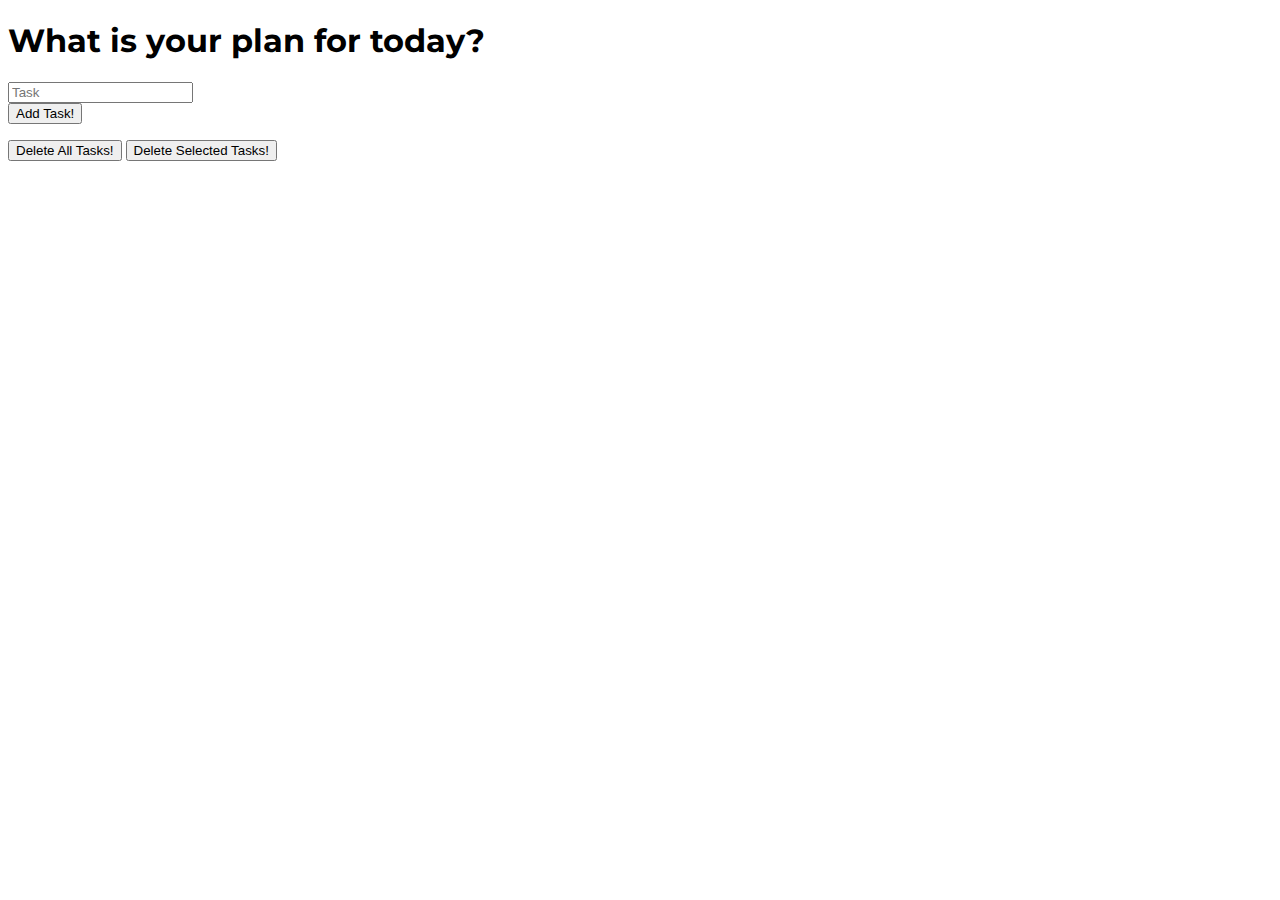
<file: Task1/index.html>
<!DOCTYPE html>
<html lang="en">

<head>
    <meta charset="UTF-8">
    <meta http-equiv="X-UA-Compatible" content="IE=edge">
    <meta name="viewport" content="width=device-width, initial-scale=1.0">
    <title>Document</title>
    <link href="https://cdn.jsdelivr.net/npm/bootstrap@5.1.3/dist/css/bootstrap.min.css" rel="stylesheet"
        integrity="sha384-1BmE4kWBq78iYhFldvKuhfTAU6auU8tT94WrHftjDbrCEXSU1oBoqyl2QvZ6jIW3" crossorigin="anonymous">
    <link href="https://fonts.googleapis.com/css2?family=Montserrat:wght@400;500;900&display=swap" rel="stylesheet">
    <style>
        body {
            font-family: "Montserrat";
        }
    </style>
</head>

<body>
    <style>
        .list-group-item span {
            font-weight: 500 !important;
        }
    </style>
    <div class="container">
        <h1 class="my-5">What is your plan for today?</h1>
        <div class="row mb-3">
            <div class="col-md-8">
                <input type="text" class="form-control task-title" placeholder="Task">
            </div>
            <div class="col-md-4">
                <button id="add-task" type="button" class="btn btn-success d-block w-100 ">Add Task!</button>
            </div>
        </div>
        <div class="tasks mb-3">
            <ul class="list-group">
            </ul>
        </div>
        <button id="remove-task" type="button" class="btn btn-danger d-none">Delete All Tasks!</button>
        <button id="remove-selected-task" type="button" class="btn btn-warning d-none">Delete Selected Tasks!</button>
    </div>
    <script src="main.js"></script>
</body>

</html>
</file>
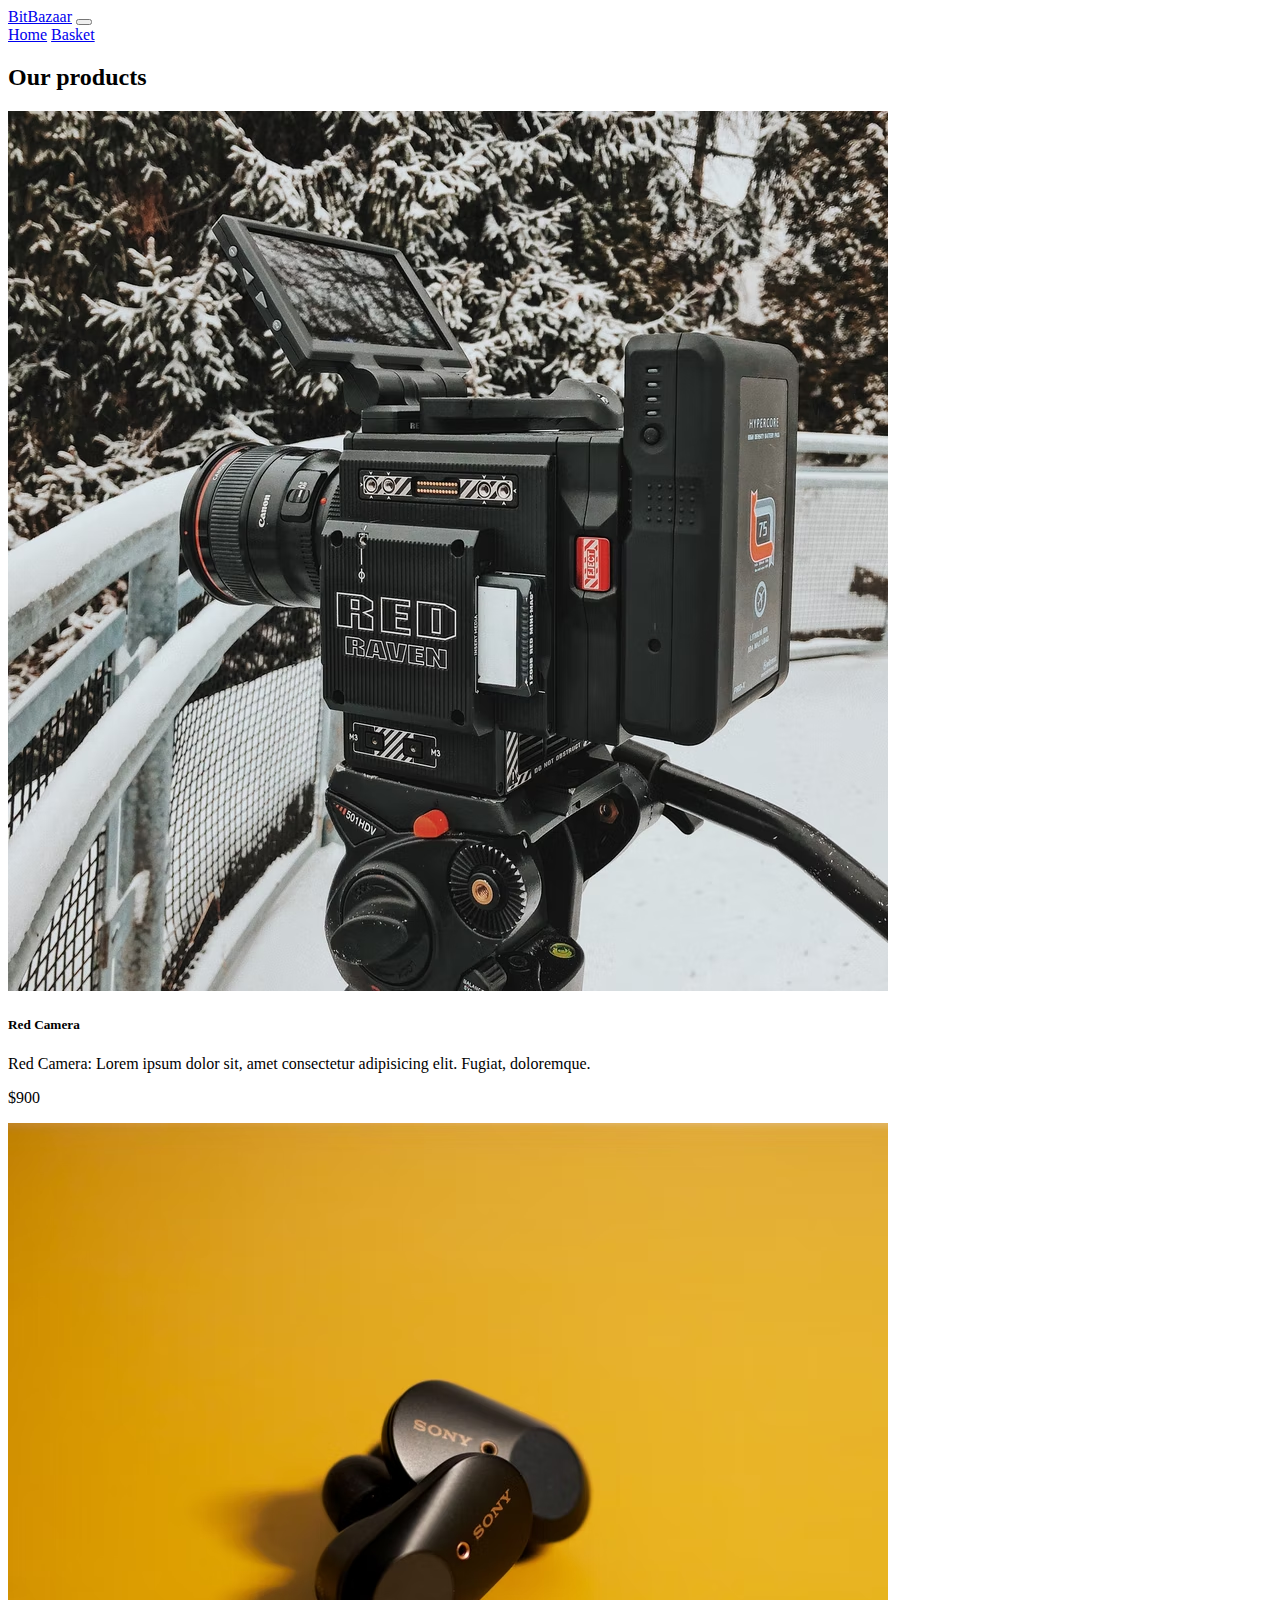
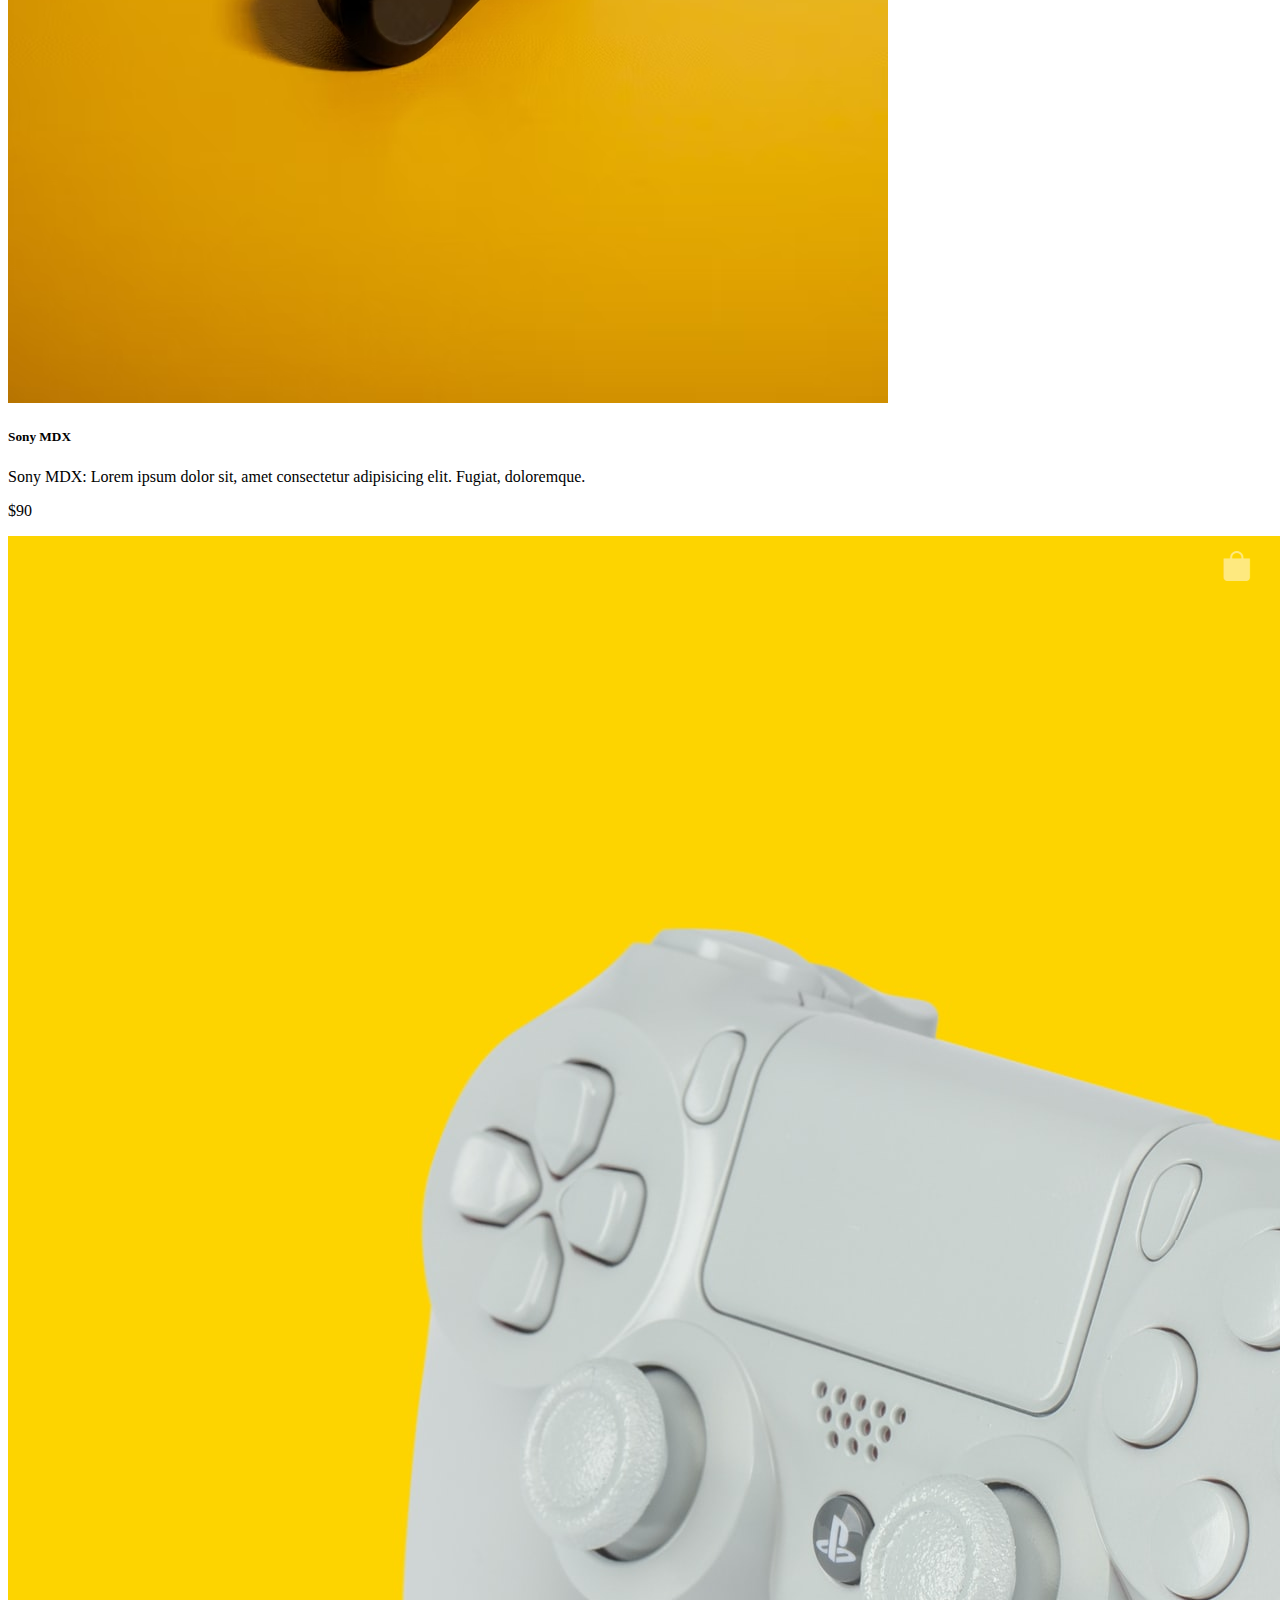
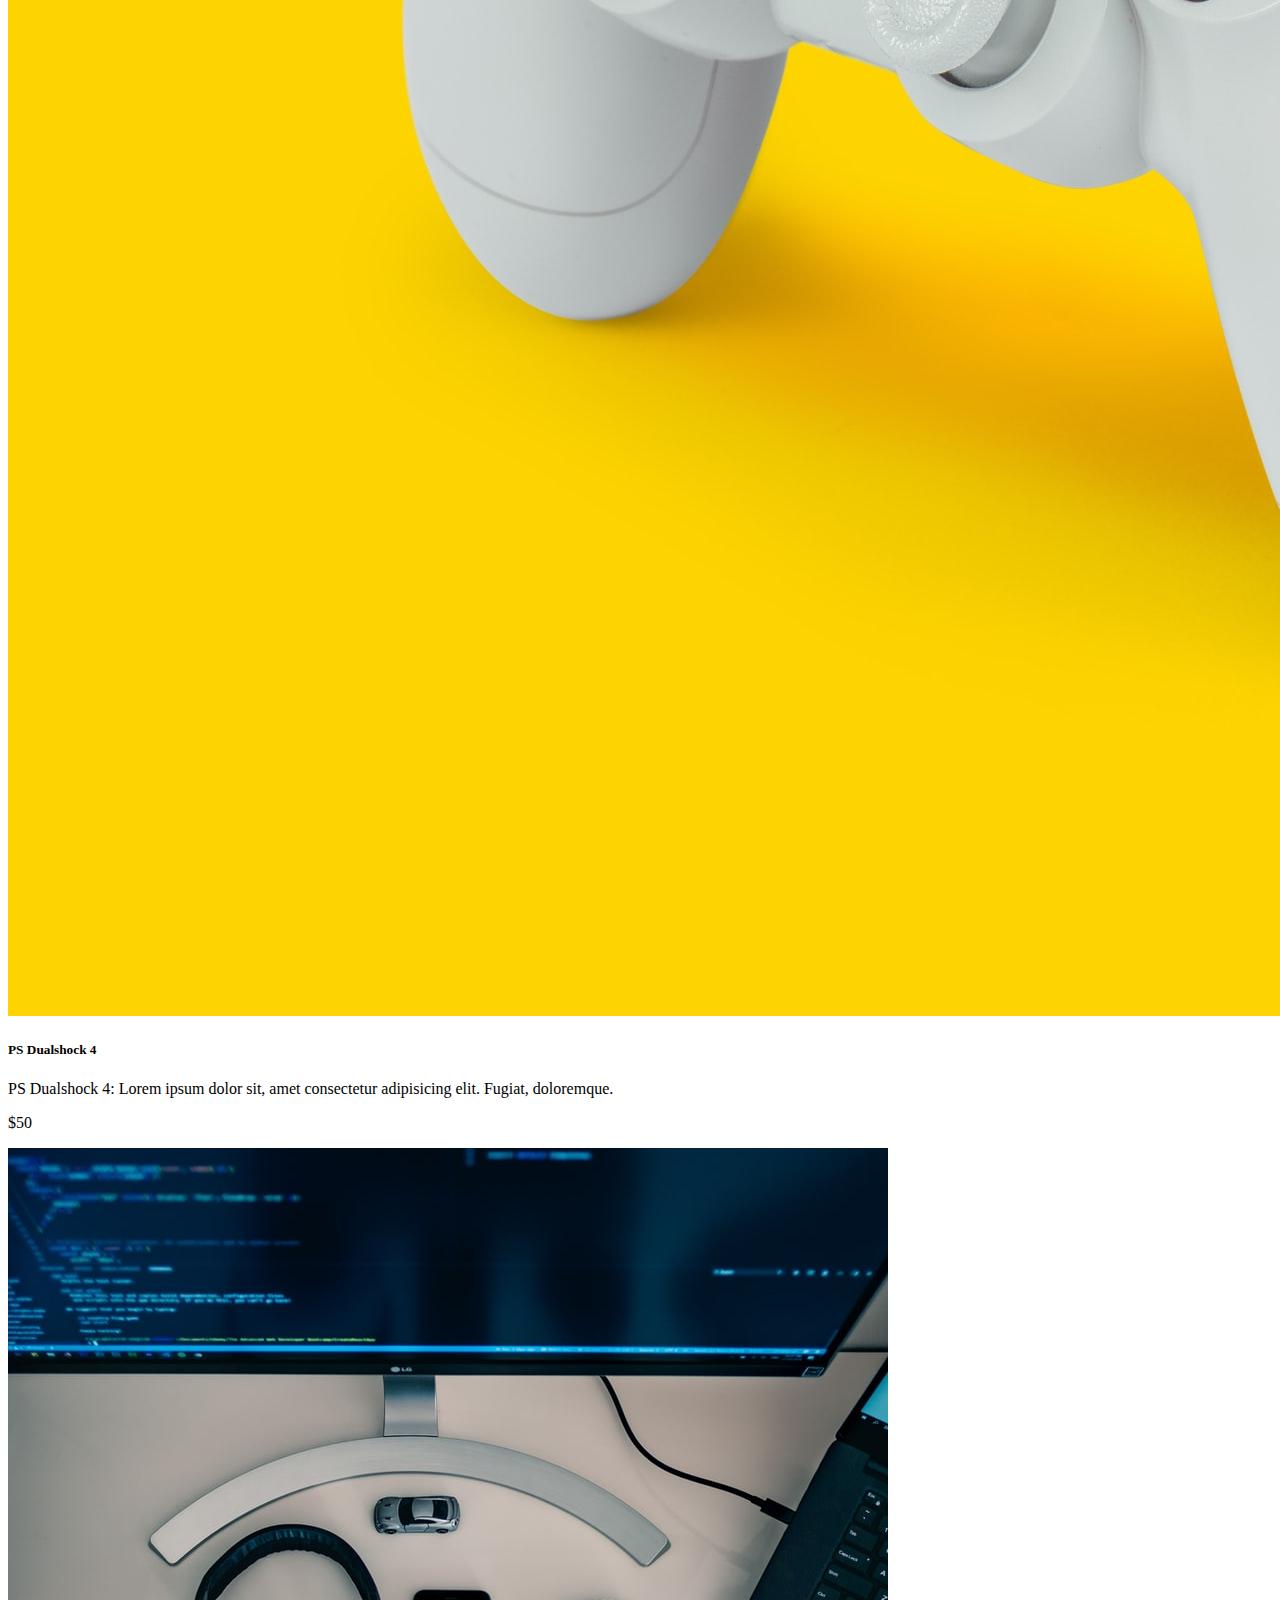
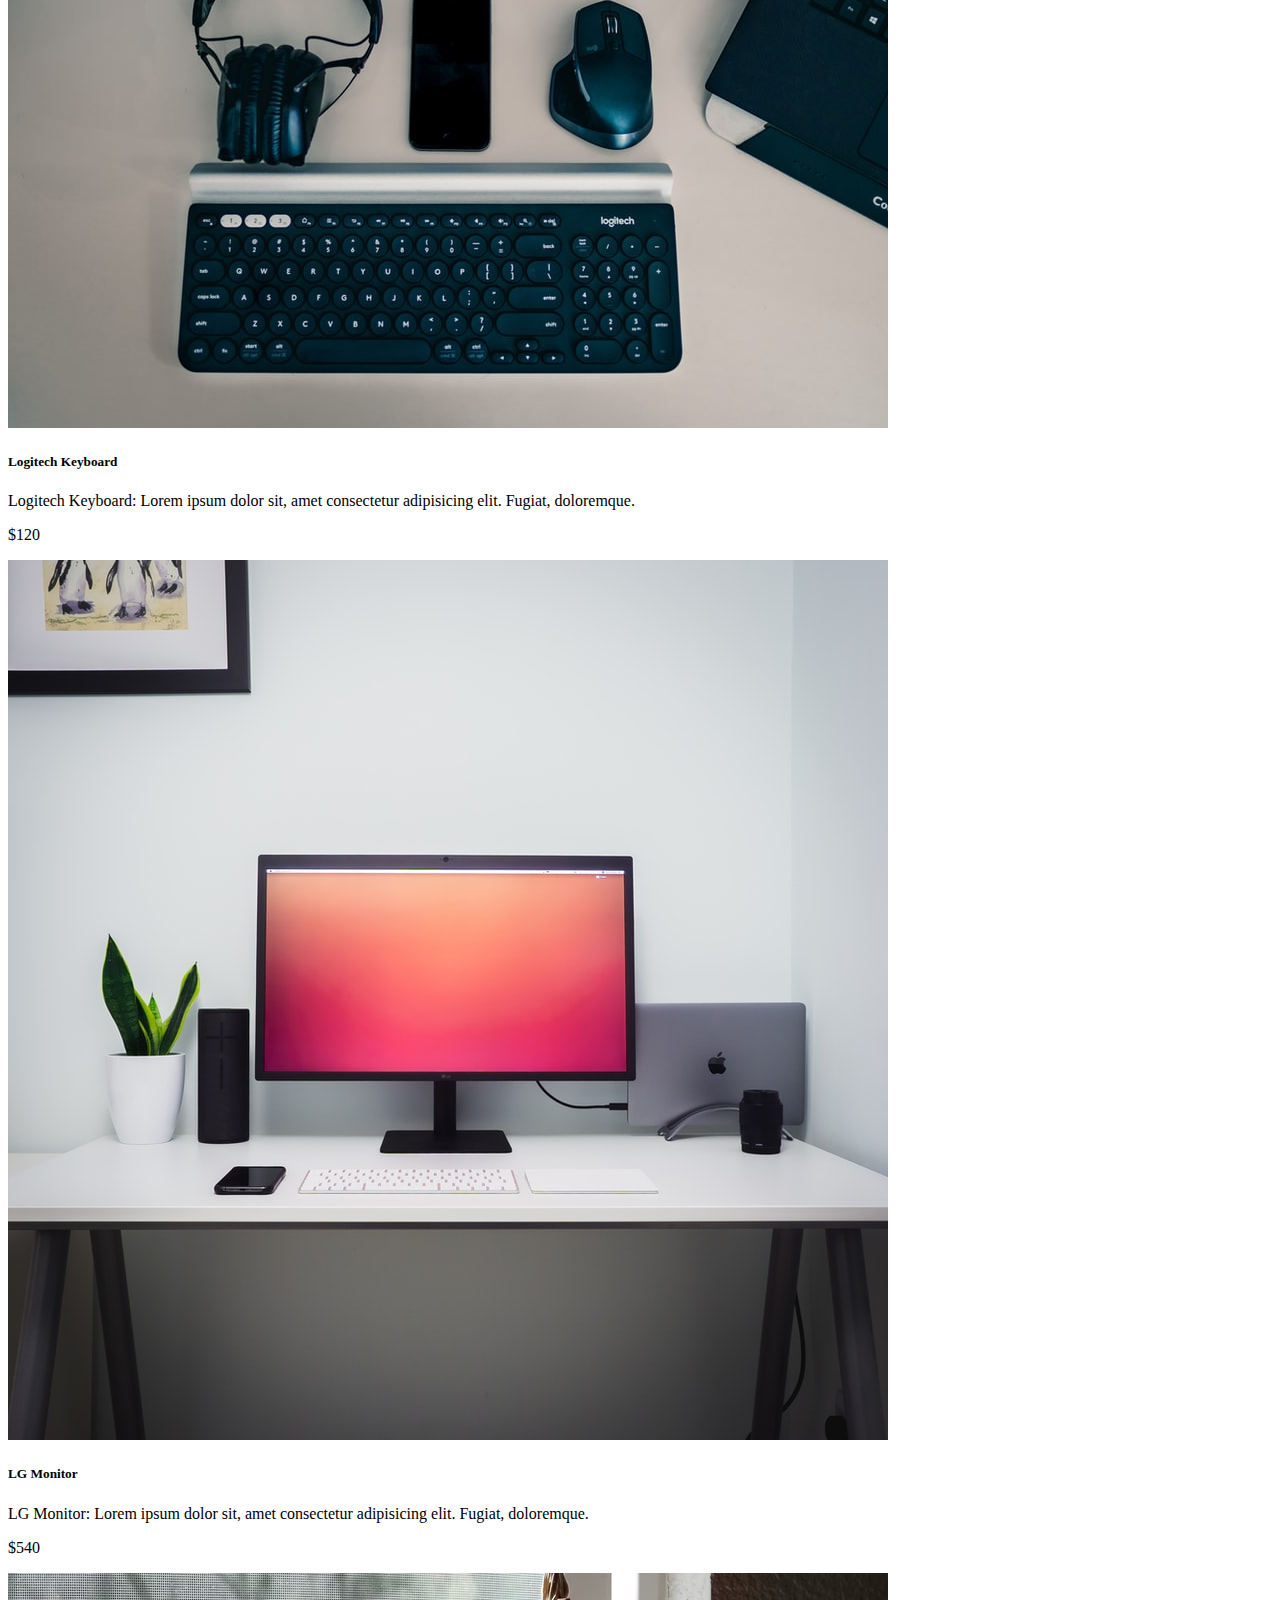
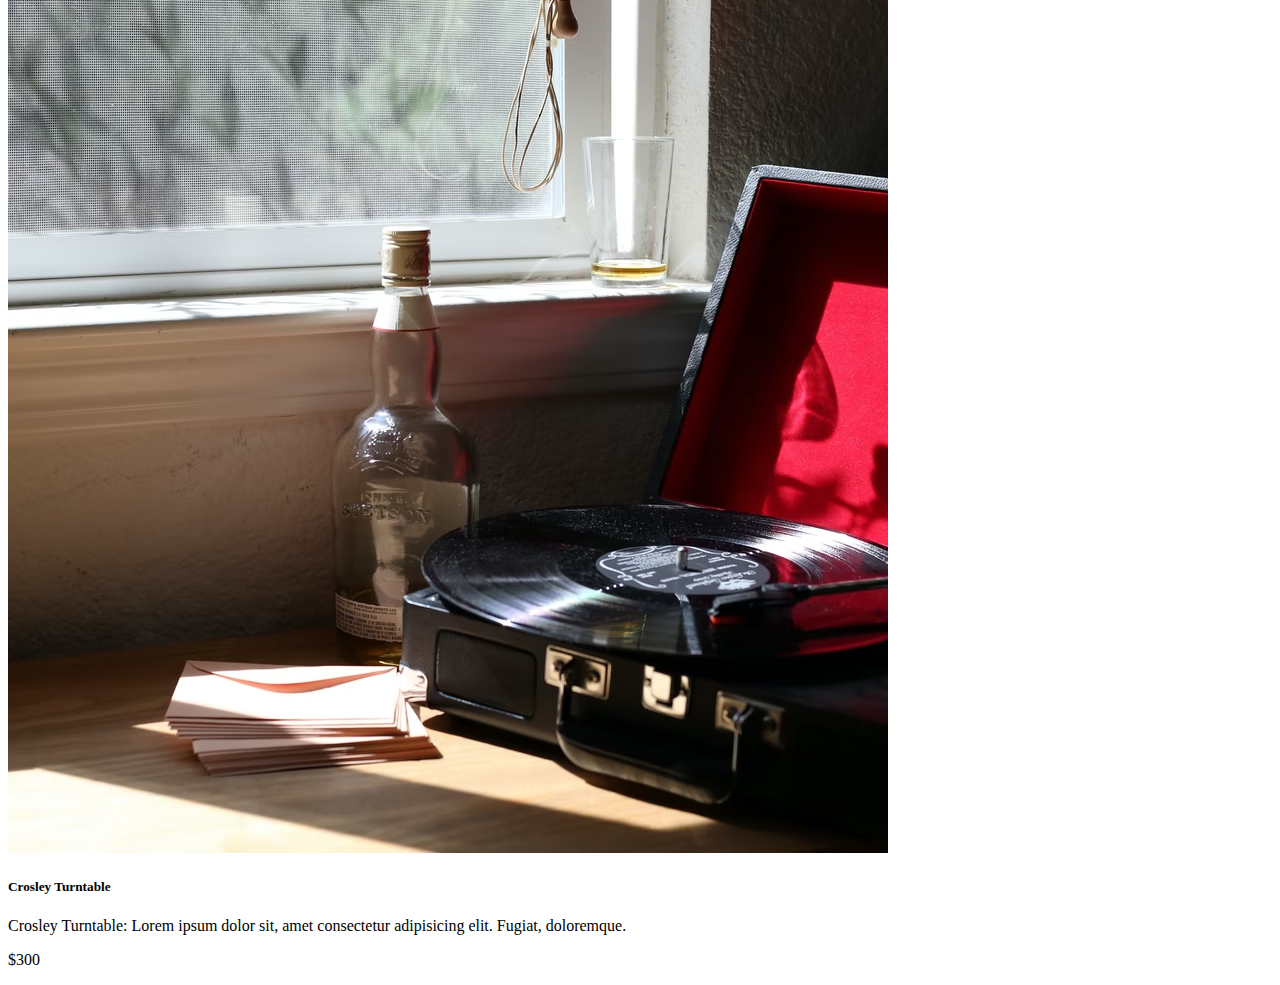
<file: Task2/index.html>
<!DOCTYPE html>
<html lang="en">

<head>
    <meta charset="UTF-8">
    <meta http-equiv="X-UA-Compatible" content="IE=edge">
    <meta name="viewport" content="width=device-width, initial-scale=1.0">
    <title>BitBazaar: Home</title>
    <link href="https://cdn.jsdelivr.net/npm/bootstrap@5.2.0-beta1/dist/css/bootstrap.min.css" rel="stylesheet"
        integrity="sha384-0evHe/X+R7YkIZDRvuzKMRqM+OrBnVFBL6DOitfPri4tjfHxaWutUpFmBp4vmVor" crossorigin="anonymous">
    <link rel="stylesheet" href="https://cdn.jsdelivr.net/npm/bootstrap-icons@1.8.2/font/bootstrap-icons.css">
    <link rel="stylesheet" href="css/style.css">
</head>

<body>

    <nav class="navbar navbar-expand-lg bg-light">
        <div class="container">
            <a class="navbar-brand" href="#">BitBazaar</a>
            <button class="navbar-toggler" type="button" data-bs-toggle="collapse" data-bs-target="#navbarNavAltMarkup"
                aria-controls="navbarNavAltMarkup" aria-expanded="false" aria-label="Toggle navigation">
                <span class="navbar-toggler-icon"></span>
            </button>
            <div class="collapse navbar-collapse justify-content-end" id="navbarNavAltMarkup">
                <div class="navbar-nav">
                    <a class="nav-link"href="index.html">Home</a>
                    <a class="nav-link" href="basket.html">Basket</a>
                </div>
            </div>
        </div>
    </nav>
    <section id="products" class="my-5">
        <div class="container">
            <h2 class="mb-4">Our products</h2>
            <div class="row g-3">
                <div class="col-md-4">
                    <div class="card product-item" data-id="1">
                        <img src="img/camera.avif" class="card-img-top w-100">
                        <div class="card-body">
                            <h5 class="card-title">Red Camera</h5>
                            <p class="card-text">
                                Red Camera: Lorem ipsum dolor sit, amet consectetur adipisicing elit. Fugiat,
                                doloremque.
                            </p>
                            <p class="price mb-0 fs-2 fw-bold text-success">$900</p>
                        </div>
                        <span class="bi bi-bag-fill"></span>
                    </div>
                </div>
                <div class="col-md-4">
                    <div class="card product-item" data-id="2">
                        <img src="img/earphones.avif" class="card-img-top w-100">
                        <div class="card-body">
                            <h5 class="card-title">Sony MDX</h5>
                            <p class="card-text">
                                Sony MDX: Lorem ipsum dolor sit, amet consectetur adipisicing elit. Fugiat,
                                doloremque.
                            </p>
                            <p class="price mb-0 fs-2 fw-bold text-success">$90</p>
                        </div>
                        <span class="bi bi-bag-fill"></span>
                    </div>
                </div>
                <div class="col-md-4">
                    <div class="card product-item" data-id="3">
                        <img src="img/joystick.jfif" class="card-img-top w-100">
                        <div class="card-body">
                            <h5 class="card-title">PS Dualshock 4</h5>
                            <p class="card-text">
                                PS Dualshock 4: Lorem ipsum dolor sit, amet consectetur adipisicing elit. Fugiat,
                                doloremque.
                            </p>
                            <p class="price mb-0 fs-2 fw-bold text-success">$50</p>
                        </div>
                        <span class="bi bi-bag-fill"></span>
                    </div>
                </div>
                <div class="col-md-4">
                    <div class="card product-item" data-id="4">
                        <img src="img/keyboard.jfif" class="card-img-top w-100">
                        <div class="card-body">
                            <h5 class="card-title">Logitech Keyboard</h5>
                            <p class="card-text">
                                Logitech Keyboard: Lorem ipsum dolor sit, amet consectetur adipisicing elit. Fugiat,
                                doloremque.
                            </p>
                            <p class="price mb-0 fs-2 fw-bold text-success">$120</p>
                        </div>
                        <span class="bi bi-bag-fill"></span>
                    </div>
                </div>
                <div class="col-md-4">
                    <div class="card product-item" data-id="5">
                        <img src="img/monitor.jfif" class="card-img-top w-100">
                        <div class="card-body">
                            <h5 class="card-title">LG Monitor</h5>
                            <p class="card-text">
                                LG Monitor: Lorem ipsum dolor sit, amet consectetur adipisicing elit. Fugiat,
                                doloremque.
                            </p>
                            <p class="price mb-0 fs-2 fw-bold text-success">$540</p>
                        </div>
                        <span class="bi bi-bag-fill"></span>
                    </div>
                </div>
                <div class="col-md-4">
                    <div class="card product-item" data-id="6">
                        <img src="img/turntable.avif" class="card-img-top w-100">
                        <div class="card-body">
                            <h5 class="card-title">Crosley Turntable</h5>
                            <p class="card-text">
                                Crosley Turntable: Lorem ipsum dolor sit, amet consectetur adipisicing elit. Fugiat,
                                doloremque.
                            </p>
                            <p class="price mb-0 fs-2 fw-bold text-success">$300</p>
                        </div>
                        <span class="bi bi-bag-fill"></span>
                    </div>
                </div>
            </div>
        </div>
    </section>

    <script src="js/main.js"></script>
</body>

</html>
</file>
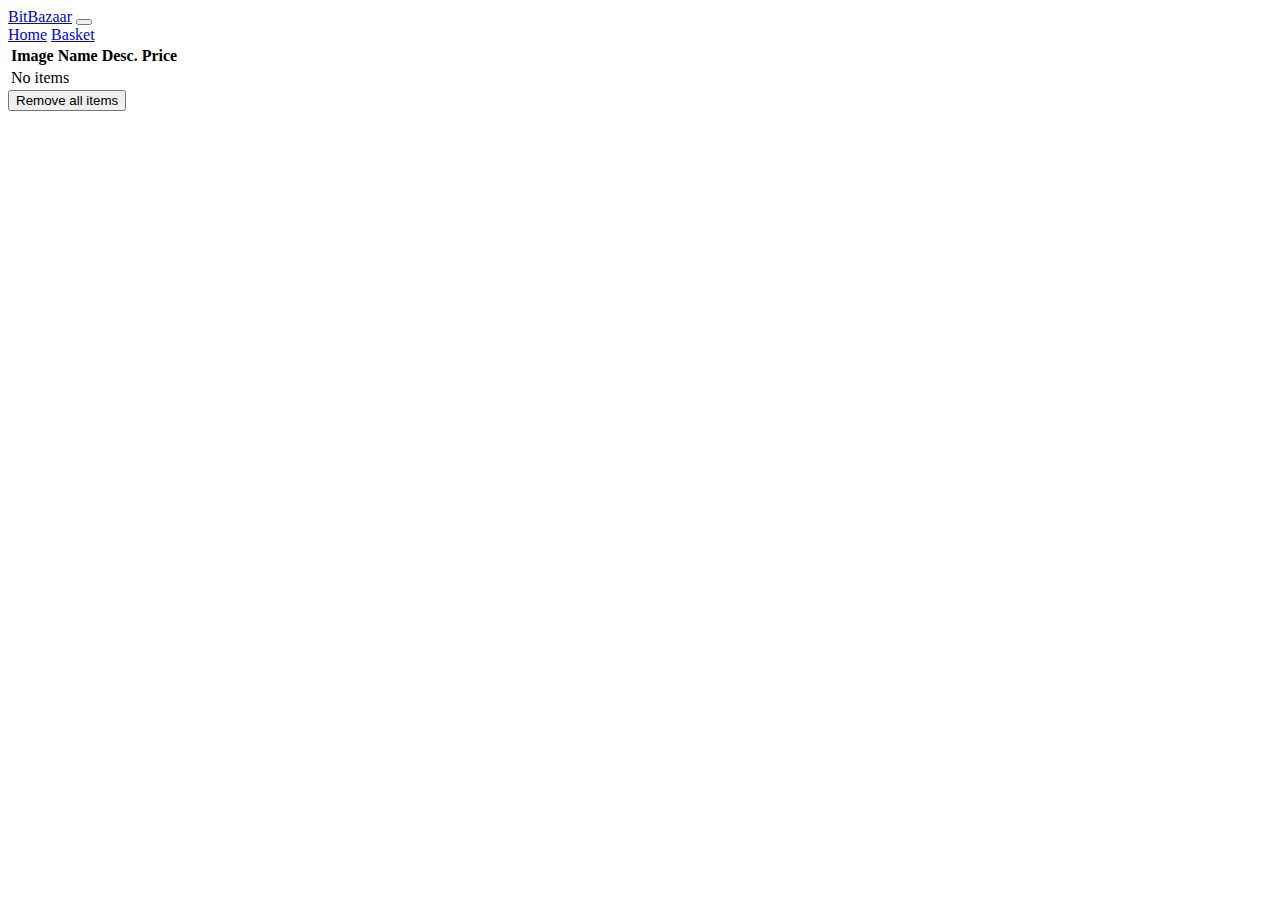
<file: Task2/basket.html>
<!DOCTYPE html>
<html lang="en">

<head>
    <meta charset="UTF-8">
    <meta http-equiv="X-UA-Compatible" content="IE=edge">
    <meta name="viewport" content="width=device-width, initial-scale=1.0">
    <title>BitBazaar: Basket</title>
    <link href="https://cdn.jsdelivr.net/npm/bootstrap@5.2.0-beta1/dist/css/bootstrap.min.css" rel="stylesheet"
        integrity="sha384-0evHe/X+R7YkIZDRvuzKMRqM+OrBnVFBL6DOitfPri4tjfHxaWutUpFmBp4vmVor" crossorigin="anonymous">
    <link rel="stylesheet" href="https://cdn.jsdelivr.net/npm/bootstrap-icons@1.8.2/font/bootstrap-icons.css">
    <link rel="stylesheet" href="css/style.css">
</head>

<body>
    <nav class="navbar navbar-expand-lg bg-light">
        <div class="container">
            <a class="navbar-brand" href="#">BitBazaar</a>
            <button class="navbar-toggler" type="button" data-bs-toggle="collapse" data-bs-target="#navbarNavAltMarkup"
                aria-controls="navbarNavAltMarkup" aria-expanded="false" aria-label="Toggle navigation">
                <span class="navbar-toggler-icon"></span>
            </button>
            <div class="collapse navbar-collapse justify-content-end" id="navbarNavAltMarkup">
                <div class="navbar-nav">
                    <a class="nav-link" href="index.html">Home</a>
                    <a class="nav-link" href="basket.html">Basket</a>
                </div>
            </div>
        </div>
    </nav>
    <section id="basket" class="my-5">
        <div class="container">
            <table class="table table-hover">
                <thead>
                    <tr>
                        <th>Image</th>
                        <th>Name</th>
                        <th>Desc.</th>
                        <th>Price</th>
                        <th></th>
                    </tr>
                </thead>
                <tbody>

                </tbody>
            </table>
            <div class="text-end">
                <button class="remove-all btn btn-danger">Remove all items</button>
            </div>
        </div>
    </section>
    <script src="js/basket.js"></script>
</body>

</html>
</file>
<file: Task2/css/style.css>
#products .product-item {
  position: relative;
}
#products .product-item span.bi {
  position: absolute;
  top: 15px;
  right: 20px;
  color: rgba(255, 255, 255, 0.5);
  font-size: 30px;
  cursor: pointer;
  transition: all .3s ease;
}
#products .product-item span.bi:hover {
    color: green;
    transform: scale(1.2);
}

#basket table img{
  width: 60px;
  border-radius: 10px;
}
#basket table td{
  vertical-align: middle;
}
#basket table td.price{
  font-weight: bolder;
  color: green;
  font-size: 20px;
}
</file>
